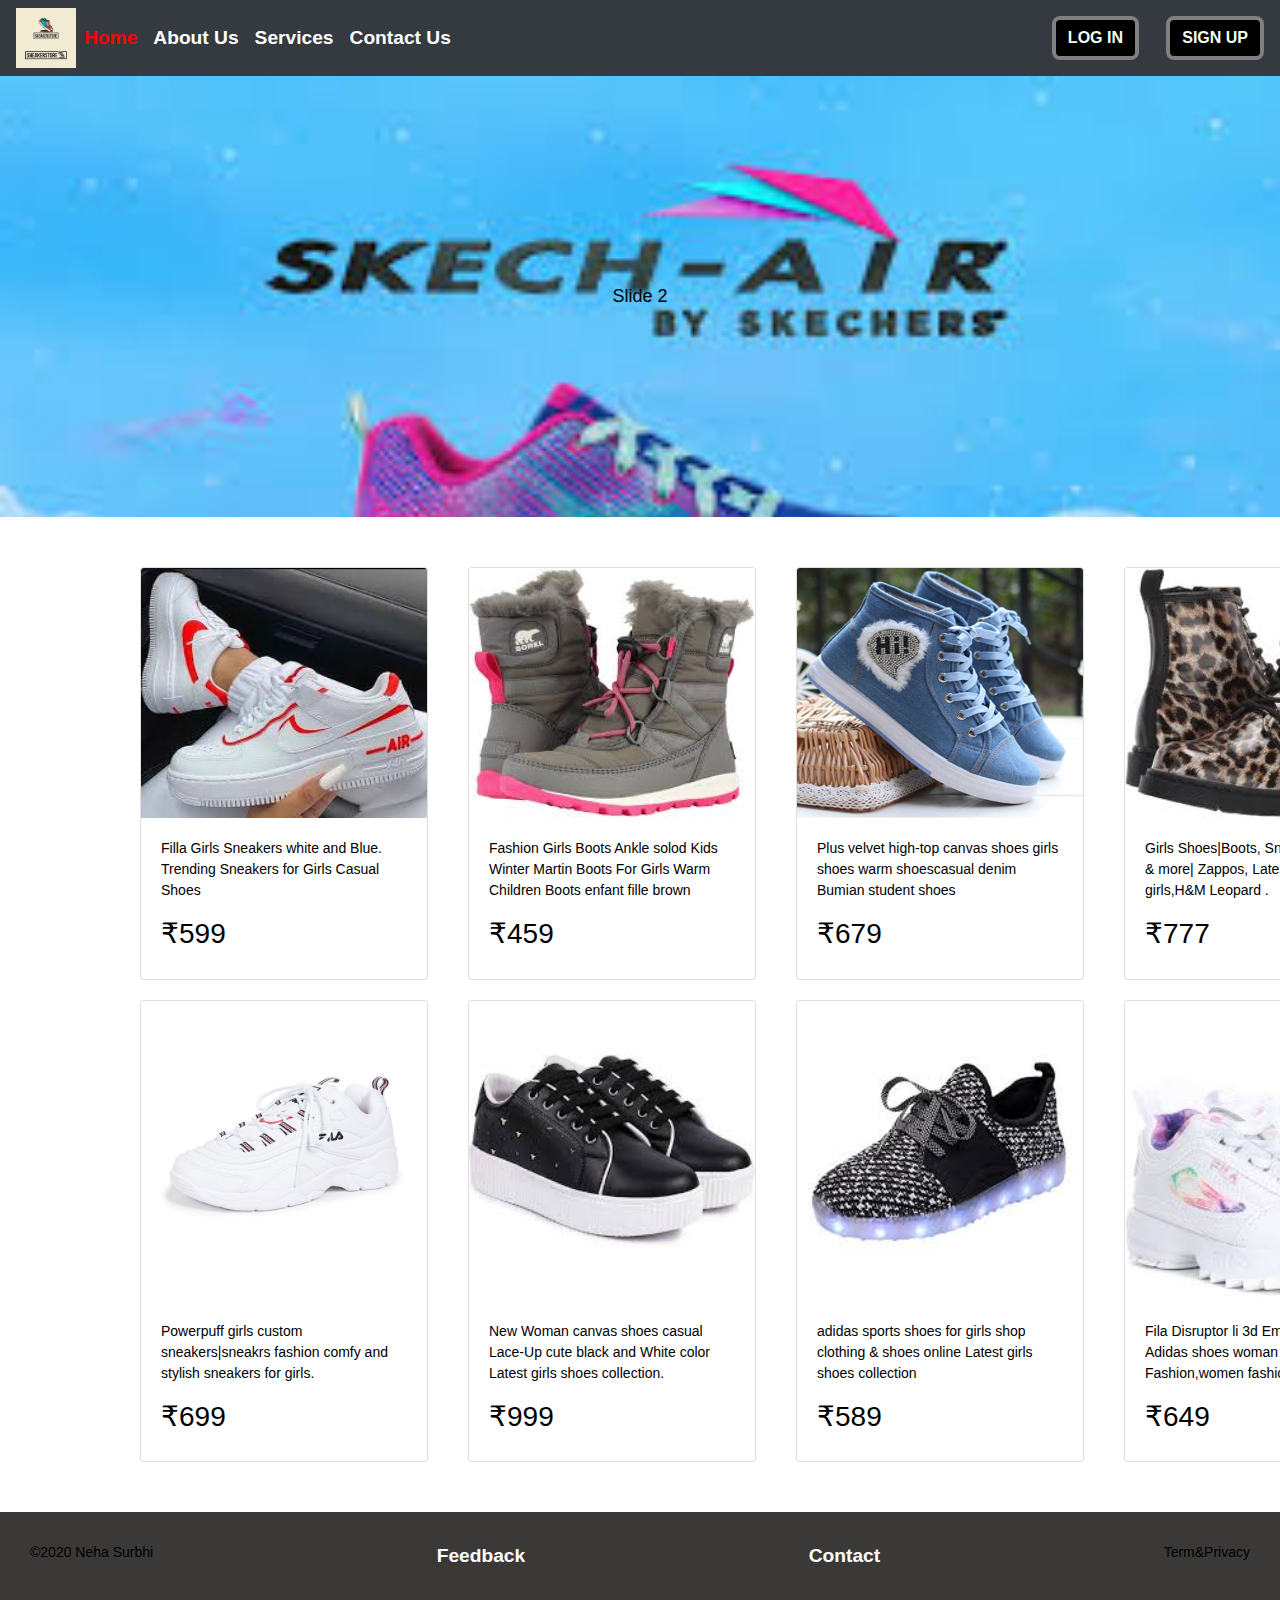
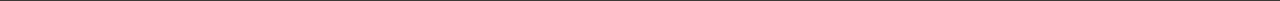
<file: index.html>
<!doctype html>
<html lang="en">

<head>
    <!-- Required meta tags -->
    <meta charset="utf-8">
    <meta name="viewport" content="width=device-width, initial-scale=1, shrink-to-fit=no">

    <!-- Bootstrap CSS -->
    <link rel="stylesheet" href="https://maxcdn.bootstrapcdn.com/bootstrap/4.0.0/css/bootstrap.min.css"
        integrity="sha384-Gn5384xqQ1aoWXA+058RXPxPg6fy4IWvTNh0E263XmFcJlSAwiGgFAW/dAiS6JXm" crossorigin="anonymous">
    <link rel="stylesheet" href="https://unpkg.com/swiper/swiper-bundle.min.css">

    <link rel="stylesheet" href="About2.css">
    <title>Home</title>
</head>

<body>
    <nav class="navbar navbar-expand-lg navbar-light bg-dark">
        <img src="shoes.jpg" alt="logo" height="60px" width="60px">
        <button class="navbar-toggler" type="button" data-toggle="collapse" data-target="#navbarSupportedContent"
            aria-controls="navbarSupportedContent" aria-expanded="false" aria-label="Toggle navigation">
            <span class="navbar-toggler-icon"></span>
        </button>

        
        <div class="collapse navbar-collapse" id="navbarSupportedContent">
            <ul class="navbar-nav mr-auto">
                <li class="nav-item active">
                    <a class="nav-link" href="#" id="home">Home <span class="sr-only">(current)</span></a>
                </li>
                <li class="nav-item">
                    <a class="nav-link" href="#" id="about">About Us</a>
                </li>
                <li class="nav-item dropdown" >
                    <a class="nav-link" href="#" id="services">Services</a>
                </li>
                <li class="nav-item">
                    <a class="nav-link disabled" href="#" id="contact">Contact Us</a>
                </li>
            </ul>
        
            <div class="button">
                <form class="form-inline my-2 my-lg-0">

                    <button type="button" class="btn btn-primary" data-toggle="modal" data-target="#exampleModalCenter">
                        LOG IN
                    </button>
                    &nbsp; &nbsp; &nbsp; &nbsp;
                    <button type="button" class="btn btn-primary" data-toggle="modal"
                        data-target="#exampleModalCenter1">
                        SIGN UP
                    </button>
                </form>
            </div>
        </div>
    </nav>


    <!-- modal -->
    <div class="modal fade" id="exampleModalCenter" tabindex="-1" role="dialog"
        aria-labelledby="exampleModalCenterTitle" aria-hidden="true">
        <div class="modal-dialog modal-dialog-centered" role="document">
            <div class="modal-content">
                <div class="modal-header">
                    <h3 class="modal-title" id="exampleModalLongTitle">WELCOME</h3>
                    <button type="button" class="close" data-dismiss="modal" aria-label="Close">
                        <span aria-hidden="true">&times;</span>
                    </button>
                </div>
                <div class="modal-body">
                    <div class="imgcontainer">
                        <img src="userlogo.png" alt="user" class="avatar">
                    </div>
                    <form I action="message.html">
                        <div class="form-group">
                            <label for="exampleInputEmail1">Username</label>
                            <input type="email" class="form-control" id="exampleInputEmail1"
                                aria-describedby="emailHelp" placeholder="Username" required>
                            <small id="emailHelp" class="form-text text-muted">We'll never share your Username with
                                anyone else.</small>
                        </div>
                        <div class="form-group">
                            <label for="exampleInputPassword1">Password</label>
                            <input type="password" class="form-control" id="exampleInputPassword1"
                                placeholder="Password" required>
                        </div>
                        <!-- <div class="form-check">
                      <input type="checkbox" class="form-check-input" id="exampleCheck1">
                      <label class="form-check-label" for="exampleCheck1">Check me out</label>
                    </div> -->
                        <label>
                            <input type="checkbox" checked="checked" name="remember"> Remember me
                        </label>

                        <div class="contain">
                            <button type="button" class="cancelbtn">Cancel</button>
                            <span class="psw">Forgot <a href="#">password?</a></span>
                        </div>

                        <button type="submit" class="btn btn-primary" onclick="validate()">Sign In</button>
                    </form>
                </div>
                <div class="modal-footer">
                    <button type="button" class="btn btn-secondary" data-dismiss="modal">Close</button>
                    <button type="button" class="btn btn-primary">Save changes</button>
                </div>
            </div>
        </div>
    </div>
    <!-- modal -->
    <div class="modal fade" id="exampleModalCenter1" tabindex="-1" role="dialog"
        aria-labelledby="exampleModalCenterTitle" aria-hidden="true">
        <div class="modal-dialog modal-dialog-centered" role="document">
            <div class="modal-content">
                <div class="modal-header">
                    <h3 class="modal-title" id="exampleModalLongTitle">WELCOME</h3>

                    <button type="button" class="close" data-dismiss="modal" aria-label="Close">
                        <span aria-hidden="true">&times;</span>
                    </button>
                </div>
                <div class="modal-body">
                    <p>Please fill in this form to create an account.</p>

                    <form>
                        <div class="form-group">
                            <label for="email"><b>Email</b></label>
                            <input type="text" placeholder="Enter Email" name="email" required>

                            <!-- <label for="exampleInputEmail1">Username</label>
                      <input type="email" class="form-control" id="exampleInputEmail1" aria-describedby="emailHelp" placeholder="Username">
                      <small id="emailHelp" class="form-text text-muted">We'll never share your Username with anyone else.</small> -->
                        </div>
                        <div class="form-group">
                            <label for="psw"><b>Password</b></label>
                            <input type="password" placeholder="Enter Password" name="psw" required>
                            <!-- <label for="exampleInputPassword1">Password</label>
                      <input type="password" class="form-control" id="exampleInputPassword1" placeholder="Password"> -->
                        </div>

                        <div class="form-group">
                            <label for="psw-repeat"><b>Repeat Password</b></label>
                            <input type="password" placeholder="Repeat Password" name="psw-repeat" required>
                        </div>
                        <div class="form-check">
                            <label>
                                <input type="checkbox" checked="checked" name="remember" style="margin-bottom:15px">
                                Remember me
                            </label>
                        </div>
                        <!-- <div class="form-check">
                      <input type="checkbox" class="form-check-input" id="exampleCheck1">
                      <label class="form-check-label" for="exampleCheck1">Check me out</label>
                    </div> -->
                        <p>By creating an account you agree to our <a href="#" style="color:dodgerblue">Terms &
                                Privacy</a>.</p>
                        <button type="button" onclick="document.getElementById('id01').style.display='none'"
                            class="cancelbtn">Cancel</button>

                        <button type="submit" class="btn btn-primary">Sign Up</button>
                    </form>
                </div>
                <div class="modal-footer">
                    <button type="button" class="btn btn-secondary" data-dismiss="modal">Close</button>
                    <button type="button" class="btn btn-primary">Save changes</button>
                </div>
            </div>
        </div>
    </div>

    <!-- Swiper -->
    <div class="swiper-container">
        <div class="swiper-wrapper">
            <div class="swiper-slide" id="one">scene</div>
            <div class="swiper-slide" id="two">Slide 2</div>
            <div class="swiper-slide" id="three">Slide 3</div>
            <div class="swiper-slide" id="four">Slide 4</div>
            <div class="swiper-slide" id="six">Slide 6</div>
            <div class="swiper-slide" id="nine">Slide 9</div>
            <div class="swiper-slide" id="ten">Slide 10</div>
        </div>
        <!-- Add Pagination -->
        <!-- <div class="swiper-pagination"></div> -->
        <!-- Add Arrows -->
        <!-- <div class="swiper-button-next"></div>
            <div class="swiper-button-prev"></div> -->
    </div>
 <div class="service-section">
    <div id="row1">
        <div class="card" style="width: 18rem;">
            <img class="card-img-top" src="shoes8.jpg" alt="Card image cap" height="250px">
            <div class="card-body">
                <p class="card-text"> Filla Girls Sneakers white and Blue. Trending Sneakers for Girls Casual Shoes </p>
                <h3>₹599</h3>
            </div>
        </div>

        <div class="card" style="width: 18rem;">
            <img class="card-img-top" src="shoes3.jpg" alt="Card image cap"  height="300px">
            <div class="card-body">
                <p class="card-text">Powerpuff girls custom sneakers|sneakrs fashion comfy and stylish sneakers for girls.</p>
                <h3>₹699</h3>
            </div>
        </div>
    </div>
        <div id="row2">
        <div class="card" style="width: 18rem;">
            <img class="card-img-top" src="shoes9.jpg" alt="Card image cap" height="250px">
            <div class="card-body">
                <p class="card-text">Fashion Girls Boots Ankle solod Kids Winter Martin Boots For Girls Warm Children Boots enfant fille brown</p>
                <h3>₹459</h3>
            </div>
        </div>
    
        <div class="card" style="width: 18rem;">
            <img class="card-img-top" src="shoes10.jpg" alt="Card image cap"  height="300px">
            <div class="card-body">
                <p class="card-text">New Woman canvas shoes casual Lace-Up cute black and White
                     color Latest girls shoes collection.</p>
                     <h3>₹999</h3>
            </div>
        </div>
    </div>

        <div id="row3">
        <div class="card" style="width: 18rem;">
            <img class="card-img-top" src="shoes2.jpg" alt="Card image cap" height="250px">
            <div class="card-body">
                <p class="card-text">Plus velvet high-top canvas shoes girls shoes warm shoescasual denim Bumian student shoes </p>
                <h3>₹679</h3>
            </div>
        </div>

        <div class="card" style="width: 18rem;">
            <img class="card-img-top" src="shoes5.jpg" alt="Card image cap"  height="300px">
            <div class="card-body">
                <p class="card-text">adidas sports shoes for girls shop clothing & shoes online Latest girls shoes collection </p>
                <h3>₹589</h3>
            </div>
        </div>
        </div>

<div id="row4">
        <div class="card" style="width: 18rem;">
            <img class="card-img-top" src="shoes7.jpg" alt="Card image cap" height="250px">
            <div class="card-body">
                <p class="card-text">Girls Shoes|Boots, Sneakers, Slippers & more| Zappos, Latest shoes for girls,H&M Leopard .</p>
                <h3>₹777</h3>
            </div>
        </div>

        <div class="card" style="width: 18rem;">
            <img class="card-img-top" src="shoes1.jpg" alt="Card image cap" height="300px">
            <div class="card-body">
                <p class="card-text">Fila Disruptor li 3d Embroider sneakers| Adidas shoes woman sneakers Fashion,women fashion sneakers </p>
                <h3>₹649</h3>
            </div>
        </div>

    </div>
</div>

<div class="footer">
    <div class="copyright-text">
        &copy;2020 Neha Surbhi
      </div>
    <a href="#">Feedback</a>
    <a href="#">Contact</a>
    <div class="term">
       Term&Privacy 
    </div>
  
</div>
  


    <!-- <div class="one">
        <div class="0ne1">
            <img src="scene.jpg" alt="img" height="300px" width="300px">
        </div>
        <div class="0ne2">
            <p>Lorem ipsum dolor sit amet consectetur adipisicing elit. Odit, alias quidem quibusdam reiciendis ea
                voluptates ut ratione pariatur aspernatur, fuga, sequi temporibus facere ipsum laudantium corrupti.
                Ipsam ducimus, eum illum maxime assumenda corporis quod vero non deserunt, sunt unde. Totam, culpa
                molestias! Sapiente nam exercitationem quasi cupiditate ex sint cumque aperiam, quidem quis. Voluptatem
                animi, autem eligendi rem possimus amet quidem natus?</p>
        </div>
    </div> -->
    <!-- Optional JavaScript -->
    <!-- jQuery first, then Popper.js, then Bootstrap JS -->

    <script src="https://unpkg.com/swiper/swiper-bundle.min.js"></script>

    <script src="https://code.jquery.com/jquery-3.2.1.slim.min.js"
        integrity="sha384-KJ3o2DKtIkvYIK3UENzmM7KCkRr/rE9/Qpg6aAZGJwFDMVNA/GpGFF93hXpG5KkN"
        crossorigin="anonymous"></script>
    <script src="https://cdnjs.cloudflare.com/ajax/libs/popper.js/1.12.9/umd/popper.min.js"
        integrity="sha384-ApNbgh9B+Y1QKtv3Rn7W3mgPxhU9K/ScQsAP7hUibX39j7fakFPskvXusvfa0b4Q"
        crossorigin="anonymous"></script>
    <script src="https://maxcdn.bootstrapcdn.com/bootstrap/4.0.0/js/bootstrap.min.js"
        integrity="sha384-JZR6Spejh4U02d8jOt6vLEHfe/JQGiRRSQQxSfFWpi1MquVdAyjUar5+76PVCmYl"
        crossorigin="anonymous"></script>
</body>
<script src="About.js"></script>

</html>
</file>
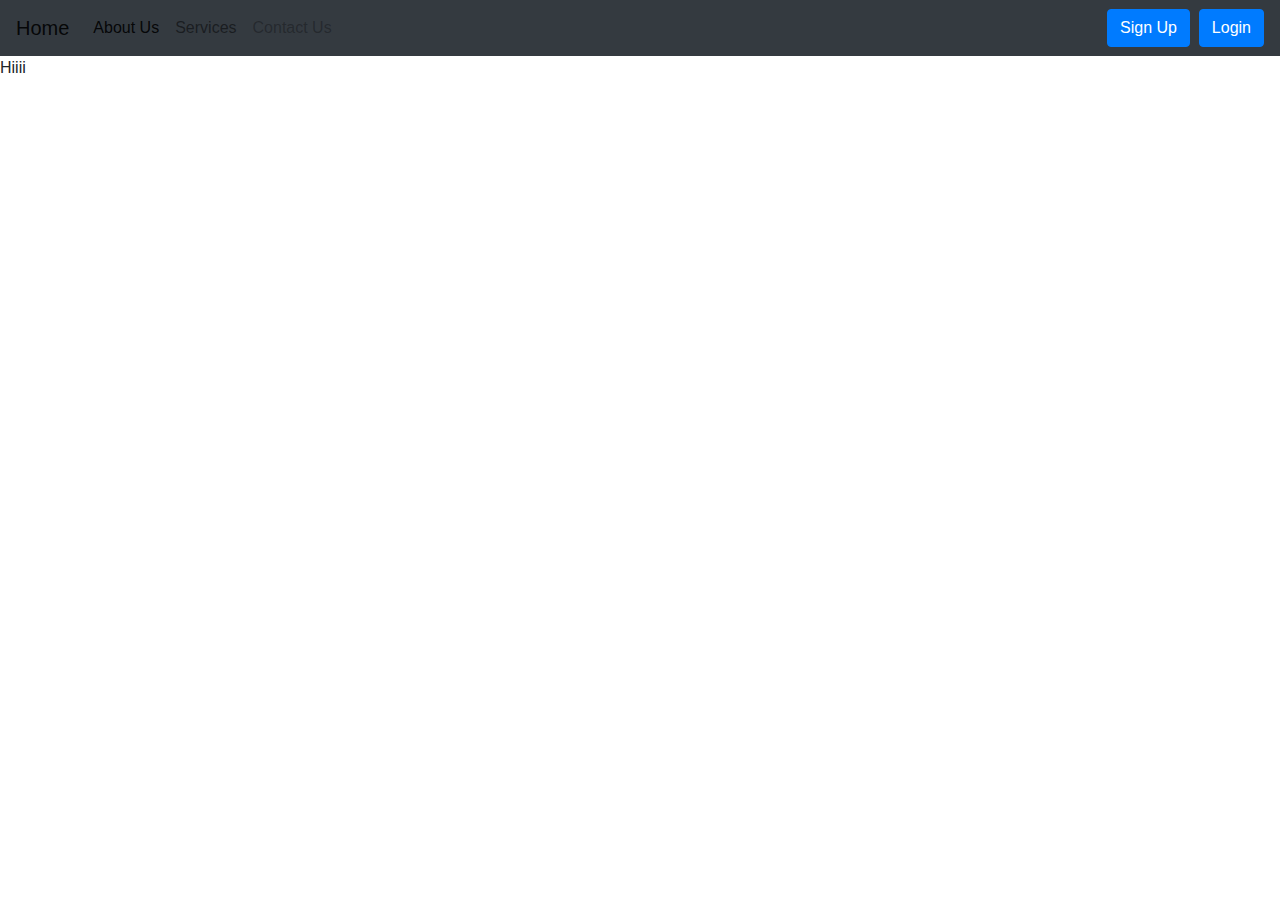
<file: project.html>
<!doctype html>
<html lang="en">
  <head>
    <!-- Required meta tags -->
    <meta charset="utf-8">
    <meta name="viewport" content="width=device-width, initial-scale=1, shrink-to-fit=no">

    <!-- Bootstrap CSS -->
    <link rel="stylesheet" href="https://maxcdn.bootstrapcdn.com/bootstrap/4.0.0/css/bootstrap.min.css" integrity="sha384-Gn5384xqQ1aoWXA+058RXPxPg6fy4IWvTNh0E263XmFcJlSAwiGgFAW/dAiS6JXm" crossorigin="anonymous">

    <title>Project</title>
  </head>
  <body>
    <nav class="navbar navbar-expand-lg navbar-light bg-dark">
        <button class="navbar-toggler" type="button" data-toggle="collapse" data-target="#navbarTogglerDemo03" aria-controls="navbarTogglerDemo03" aria-expanded="false" aria-label="Toggle navigation">
          <span class="navbar-toggler-icon"></span>
        </button>
        <a class="navbar-brand" href="#">Home</a>
      
        <div class="collapse navbar-collapse" id="navbarTogglerDemo03">
          <ul class="navbar-nav mr-auto mt-2 mt-lg-0">
            <li class="nav-item active">
              <a class="nav-link" href="About.html">About Us <span class="sr-only">(current)</span></a>
            </li>
            <li class="nav-item">
              <a class="nav-link" href="Services.html">Services</a>
            </li>
            <li class="nav-item">
              <a class="nav-link disabled" href="Contact Us.html">Contact Us</a>
            </li>
          </ul>
          <button type="button" class="btn btn-primary" data-toggle="modal" data-target="#exampleModalCenter">
            Sign Up
           </button>
           &nbsp;&nbsp;
          <!-- <button type="button" class="close" data-dismiss="modal" aria-label="Close">
            <span aria-hidden="true">&times;</span>
          </button> -->
          <button type="button" class="btn btn-primary" data-toggle="modal" data-target="#exampleModal">
            Login 
          </button>
        </div>
        
      </nav>
      <p>Hiiii</p>
      <div class="modal" tabindex="-1" role="dialog">
        <div class="modal-dialog" role="document">
          <div class="modal-content">
            <div class="modal-header">
              <h5 class="modal-title">Modal title</h5>
              
              <button type="button" class="close" data-dismiss="modal" aria-label="Close">
                <span aria-hidden="true">&times;</span>
              </button>
            </div>
            <div class="modal-body">
              <p>Modal body text goes here.</p>
            </div>
            <div class="modal-footer">
              <button type="button" class="btn btn-primary">Save changes</button>
              <button type="button" class="btn btn-secondary" data-dismiss="modal">Close</button>
            </div>
          </div>
        </div>
      </div>
      <!-- Button trigger modal -->


<!-- Modal2 -->
<div class="modal fade" id="exampleModal" tabindex="-1" role="dialog" aria-labelledby="exampleModalLabel" aria-hidden="true">
  <div class="modal-dialog" role="document">
    <div class="modal-content">
      <div class="modal-header">
        <h5 class="modal-title" id="exampleModalLabel">Modal title</h5>
        
        <button type="button" class="close" data-dismiss="modal" aria-label="Close">
          <span aria-hidden="true">&times;</span>
        </button>
      </div>
      <div class="modal-body">
        <form>
          <div class="form-row align-items-center">
            <div class="col-sm-3 my-1">
              <label class="sr-only" for="inlineFormInputName">Name</label>
              <input type="text" class="form-control" id="inlineFormInputName" placeholder="Neha Surbhi">
            </div>
            <div class="col-sm-3 my-1">
              <label class="sr-only" for="inlineFormInputGroupUsername">Username</label>
              <div class="input-group">
                <div class="input-group-prepend">
                  <div class="input-group-text">@</div>
                </div>
                <input type="text" class="form-control" id="inlineFormInputGroupUsername" placeholder="Username">
              </div>
            </div>
            <div class="col-auto my-1">
              <div class="form-check">
                <input class="form-check-input" type="checkbox" id="autoSizingCheck2">
                <label class="form-check-label" for="autoSizingCheck2">
                  Remember me
                </label>
              </div>
            </div>
            <div class="col-auto my-1">
              <button type="submit" class="btn btn-primary">Submit</button>
            </div>
          </div>
        </form>
      </div>
      <div class="modal-footer">
        <button type="button" class="btn btn-secondary" data-dismiss="modal">Close</button>
        <button type="button" class="btn btn-primary">Save changes</button>
      </div>
    </div>
  </div>
</div>
   

<!-- Button trigger modal -->


<!-- Modal -->
<div class="modal fade" id="exampleModalCenter" tabindex="-1" role="dialog" aria-labelledby="exampleModalCenterTitle" aria-hidden="true">
  <div class="modal-dialog modal-dialog-centered" role="document">
    <div class="modal-content">
      <div class="modal-header">
        <h5 class="modal-title" id="exampleModalLongTitle">Modal title</h5>
        <button type="button" class="close" data-dismiss="modal" aria-label="Close">
          <span aria-hidden="true">&times;</span>
        </button>
      </div>
      <div class="modal-body">
        <form>
          <div class="form-row">
            <div class="col-md-4 mb-3">
              <label for="validationDefault01">First name</label>
              <input type="text" class="form-control" id="validationDefault01" placeholder="First name" value="Mark" required>
            </div>
            <div class="col-md-4 mb-3">
              <label for="validationDefault02">Last name</label>
              <input type="text" class="form-control" id="validationDefault02" placeholder="Last name" value="Otto" required>
            </div>
            <div class="col-md-4 mb-3">
              <label for="validationDefaultUsername">Username</label>
              <div class="input-group">
                <div class="input-group-prepend">
                  <span class="input-group-text" id="inputGroupPrepend2">@</span>
                </div>
                <input type="text" class="form-control" id="validationDefaultUsername" placeholder="Username" aria-describedby="inputGroupPrepend2" required>
              </div>
            </div>
          </div>
          <div class="form-row">
            <div class="col-md-6 mb-3">
              <label for="validationDefault03">City</label>
              <input type="text" class="form-control" id="validationDefault03" placeholder="City" required>
            </div>
            <div class="col-md-3 mb-3">
              <label for="validationDefault04">State</label>
              <input type="text" class="form-control" id="validationDefault04" placeholder="State" required>
            </div>
            <div class="col-md-3 mb-3">
              <label for="validationDefault05">Zip</label>
              <input type="text" class="form-control" id="validationDefault05" placeholder="Zip" required>
            </div>
          </div>
          <div class="form-group">
            <div class="form-check">
              <input class="form-check-input" type="checkbox" value="" id="invalidCheck2" required>
              <label class="form-check-label" for="invalidCheck2">
                Agree to terms and conditions
              </label>
            </div>
          </div>
          <button class="btn btn-primary" type="submit">Submit form</button>
        </form>
      </div>
      <div class="modal-footer">
        <button type="button" class="btn btn-secondary" data-dismiss="modal">Close</button>
        <button type="button" class="btn btn-primary">Save changes</button>
      </div>
    </div>
  </div>
</div>

    <!-- Optional JavaScript -->
    <!-- jQuery first, then Popper.js, then Bootstrap JS -->
    <script src="https://code.jquery.com/jquery-3.2.1.slim.min.js" integrity="sha384-KJ3o2DKtIkvYIK3UENzmM7KCkRr/rE9/Qpg6aAZGJwFDMVNA/GpGFF93hXpG5KkN" crossorigin="anonymous"></script>
    <script src="https://cdnjs.cloudflare.com/ajax/libs/popper.js/1.12.9/umd/popper.min.js" integrity="sha384-ApNbgh9B+Y1QKtv3Rn7W3mgPxhU9K/ScQsAP7hUibX39j7fakFPskvXusvfa0b4Q" crossorigin="anonymous"></script>
    <script src="https://maxcdn.bootstrapcdn.com/bootstrap/4.0.0/js/bootstrap.min.js" integrity="sha384-JZR6Spejh4U02d8jOt6vLEHfe/JQGiRRSQQxSfFWpi1MquVdAyjUar5+76PVCmYl" crossorigin="anonymous"></script>
  </body>
</html>
</file>
<file: About2.css>
*{
   margin: 0; 
   padding: 0;
}
html,
body {
  position: relative;
  height: 70%;
}

body {
  /* background: #eee; */
  font-family: Helvetica Neue, Helvetica, Arial, sans-serif;
  font-size: 14px;
  color: #000;
  margin: 0;
  padding: 0;
}

.swiper-container {
  width: 100%;
  height: 100%;
}
.swiper-slide {
    text-align: center;
    font-size: 18px;
    background: #fff;

    /* Center slide text vertically */
    display: -webkit-box;
    display: -ms-flexbox;
    display: -webkit-flex;
    display: flex;
    -webkit-box-pack: center;
    -ms-flex-pack: center;
    -webkit-justify-content: center;
    justify-content: center;
    -webkit-box-align: center;
    -ms-flex-align: center;
    -webkit-align-items: center;
    align-items: center;
  }
  #one{
    background-image: url(sneakrs1.jpg);
    overflow: hidden;
    background-repeat: no-repeat;
    background-size: cover;
  }
  #two{
    background-image: url(sneakers2.jpg);
    overflow: hidden;
    background-repeat: no-repeat;
    background-size: cover;
  }
  #three{
background-image: url(sneakers3.jpg);
/* overflow: hidden; */
background-repeat: no-repeat;
background-size: cover;
  }
  #four{
    background-image: url(sneakers4.jpg);
    /* overflow: hidden; */
    background-repeat: no-repeat;
    background-size: cover;
  }
  /* #five{
    background-image: url(sneakers5.jpg);
    /* overflow: hidden; */
    /* background-repeat: no-repeat;
    background-size: cover;
  } */ 
  #six{
    background-image: url(sneakers6.jpg);
    background-repeat: no-repeat;
    background-size: cover;
  }
  /* #seven{
    background-image: url(sneakers7.jpg);
    background-repeat: no-repeat;
    background-size: cover;
  } */
  /* #eight{
    background-image: url(sneakers8.jpg);
    background-repeat: no-repeat;
    background-size: cover;
  } */
  #nine{
    background-image: url(sneakers9.jpg);
    background-repeat: no-repeat;
    background-size: cover;
  }
  #ten{
    background-image: url(sneakers10.jpg);
    background-repeat: no-repeat;
    background-size: cover;
  }
  /* cards */
  #row1 .card{
     margin: 20px;
    
  }
  #row2 .card{
    margin: 20px; 
 }
 #row3 .card{
  margin: 20px; 
}
#row4 .card{
  margin: 20px; 
 
}


 
.card:hover{
    transition:all 0.5s ease-in-out;
    -webkit-transform: scale(1.1);
    transform: scale(1.1);
  }
 
.service-section{
  /* background-color: red; */
  display: flex;
  padding: 30px 120px;
}
 /* care end */
/* footer */
 .footer {
  display: flex;
  justify-content: space-between;
/* margin-top: 180px; */
  background-color: rgb(59, 56, 56);
  padding: 30px;
  position: sticky;
}
.footer a{
  color: white;
  text-decoration: none;
  font-size: 1.2rem;
  font-weight: 700;
}
/* navbar */

#home{
color: red;
font-size: 1.2rem;
font-weight: 700;
}
#about{
color: white;
font-size: 1.2rem;
font-weight: 700;
}
#services{
color: white;
font-size: 1.2rem;
font-weight: 700;
}
#contact{
color: white;
font-size: 1.2rem;
font-weight: 700;
}
.btn{
  /* margin: 0px 4px; */
  color: honeydew;
  background-color: black;
  /* font-size: 8px; */
  /* padding:4px 6px ; */
  border: 4px solid grey;
  border-radius: 8px;
   cursor: pointer;
   font-weight: bold;
}
.btn:hover{
  background-color:rgb(240, 12, 12);
  border: 4px solid grey;
  transition:all 0.5s ease-in-out;
  -webkit-transform: scale(1.1);
  transform: scale(1.1);
}
input[type=text], input[type=password] {
  width: 100%;
  padding: 12px 20px;
  margin: 8px 0;
  display: inline-block;
  border: 1px solid #ccc;
  box-sizing: border-box;
} 
span.psw {
  float: right;
  padding-top: 16px;
}
.cancelbtn{
background-color: red;
padding: 10px 30px;
color: white;
font-family: sans-serif;
font-weight: bold;
font: 50px;
border: none;
border-radius: 6px;
} 
.contain {
  background-color:#f1f1f1;
  padding: 15px;
}
/* Avatar image */
.imgcontainer{
  padding-left: 30%;
}
img.avatar {
width: 50%;
border-radius: 50%;
}  
@media only screen and (max-width: 600px) {
  .service-section {
    display: flex;
    flex-direction: column;
    padding:5px;
  }
}
</file>
